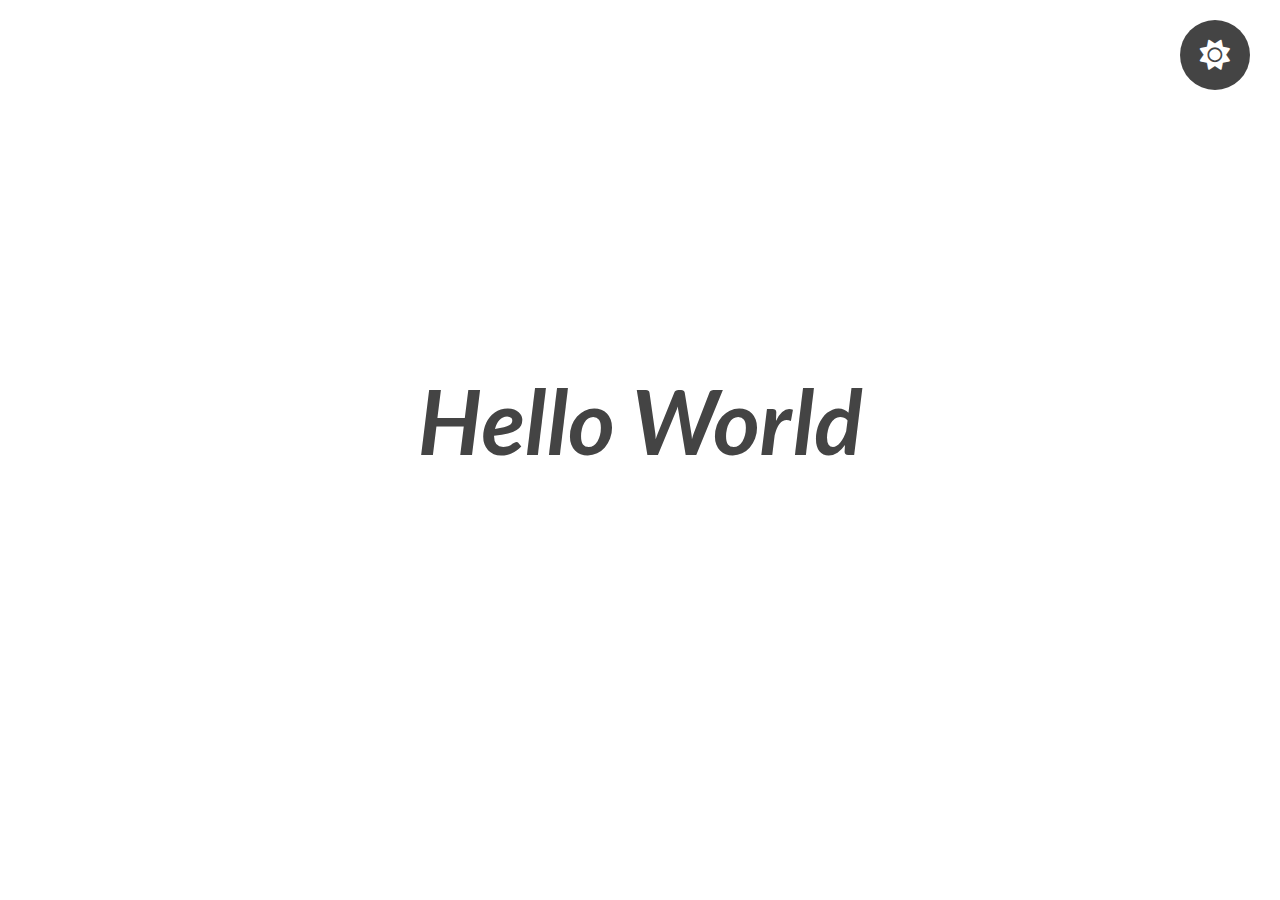
<file: index.html>
<!DOCTYPE html>
<html lang="en">

  <head>
    <meta charset="UTF-8">
    <meta http-equiv="X-UA-Compatible" content="IE=edge">
    <meta name="viewport" content="width=device-width, initial-scale=1.0">
    <title>DarkLightMod</title>
    <link rel="stylesheet" href="https://cdnjs.cloudflare.com/ajax/libs/font-awesome/6.4.0/css/all.min.css">
    <link rel="stylesheet" href="css/style.min.css">
  </head>

  <body>
    <div id="toggle-btn" class="fas fa-sun"></div>
    <div class="content">
      <h1>Hello World</h1>
    </div>

    <script src="js/main.min.js"></script>
  </body>

</html>
</file>
<file: css/style.min.css>
body{font-family:"Lato-BoldItalic",sans-serif;font-weight:700}:root{--white: #fff;--black: #444}html{-webkit-box-sizing:border-box;box-sizing:border-box}*,*::after,*::before{-webkit-box-sizing:inherit;box-sizing:inherit}ul,ol{padding:0;margin:0;list-style:none}body,h1,h2,h3,h4,h5,h6,p,li,figure,figcaption,blockquote,dl,dd{margin:0}img{max-width:100%;display:block}button{-webkit-appearance:none;-moz-appearance:none;appearance:none;padding:0;border:0;background-color:rgba(0,0,0,0);cursor:pointer}input,textarea,button,select{font:inherit}a{text-decoration:none;color:inherit}a,button,input,textarea{outline:rgba(0,0,0,0)}@font-face{font-family:"Lato-BoldItalic";src:url("../fonts/Lato-BoldItalic.woff2") format("woff2"),url("../fonts/Lato-BoldItalic.woff") format("woff");font-weight:700;font-display:swap;font-style:italic}body{margin:0;padding:0}body.dark{--white: #444;--black: #fff}.content{height:100vh;width:100%;padding-bottom:60px;display:-webkit-box;display:-ms-flexbox;display:flex;-webkit-box-pack:center;-ms-flex-pack:center;justify-content:center;-webkit-box-align:center;-ms-flex-align:center;align-items:center;background-color:var(--white);-webkit-transition:all .5s;-o-transition:all .5s;transition:all .5s}.content h1{font-size:7vw;color:var(--black)}#toggle-btn{width:70px;height:70px;line-height:69px;border-radius:50%;background-color:var(--black);color:var(--white);cursor:pointer;font-size:30px;text-align:center;position:fixed;top:20px;right:30px;-webkit-transition:.5s linear;-o-transition:.5s linear;transition:.5s linear}#toggle-btn.fa-moon{-webkit-transform:rotate(360deg);-ms-transform:rotate(360deg);transform:rotate(360deg)}
</file>
